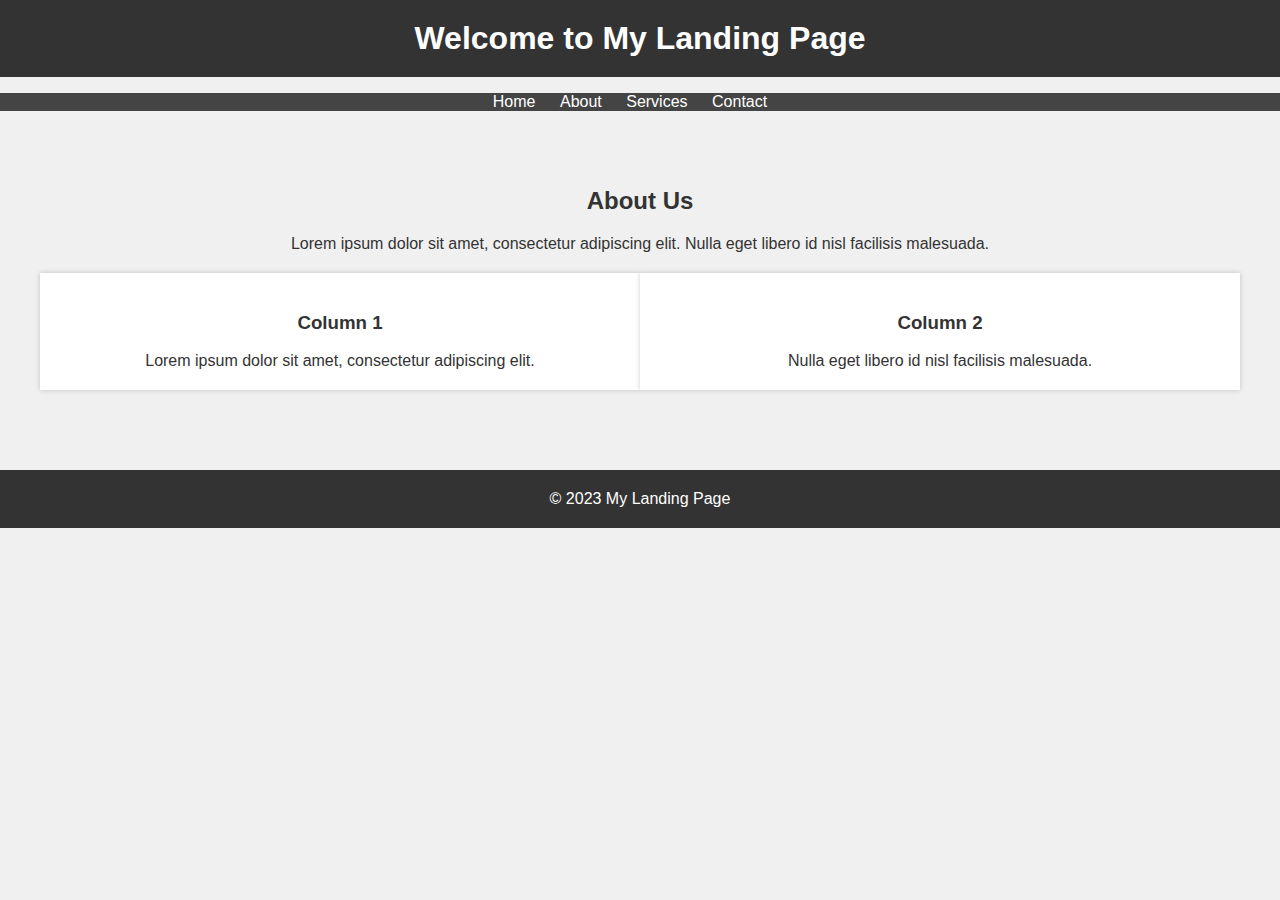
<file: land.html>
<!DOCTYPE html>
<html lang="en">
<head>
    <meta charset="UTF-8">
    <meta name="viewport" content="width=device-width, initial-scale=1.0">
    <title>My Landing Page</title>
    <style>
        /* Reset some default browser styles */
        body, h1, p {
            margin: 0;
            padding: 0;
        }
        
        /* Global Styles */
        body {
            font-family: Arial, sans-serif;
            background-color: #f0f0f0;
            color: #333;
        }

        /* Header Styles */
        header {
            background-color: #333;
            color: #fff;
            padding: 20px 0;
            text-align: center;
        }

        /* Navigation Menu Styles */
        nav {
            background-color: #444;
        }

        nav ul {
            list-style: none;
            padding: 0;
            text-align: center;
        }

        nav li {
            display: inline;
            margin-right: 20px;
        }

        nav a {
            color: #fff;
            text-decoration: none;
        }

        /* Main Content Section Styles */
        .main-content {
            padding: 40px;
            text-align: center;
        }

        /* Columns */
        .columns {
            display: flex;
            justify-content: space-between;
            flex-wrap: wrap;
            margin: 20px 0;
        }

        .column {
            flex: 1;
            padding: 20px;
            background-color: #fff;
            box-shadow: 0 0 5px rgba(0, 0, 0, 0.2);
            margin-bottom: 20px;
        }

        /* Footer Styles */
        footer {
            background-color: #333;
            color: #fff;
            padding: 20px 0;
            text-align: center;
        }
    </style>
</head>
<body>
    <header>
        <h1>Welcome to My Landing Page</h1>
    </header>
    <nav>
        <ul>
            <li><a href="#">Home</a></li>
            <li><a href="#">About</a></li>
            <li><a href="#">Services</a></li>
            <li><a href="#">Contact</a></li>
        </ul>
    </nav>
    <div class="main-content">
        <h2>About Us</h2>
        <p>Lorem ipsum dolor sit amet, consectetur adipiscing elit. Nulla eget libero id nisl facilisis malesuada.</p>
        <div class="columns">
            <div class="column">
                <h3>Column 1</h3>
                <p>Lorem ipsum dolor sit amet, consectetur adipiscing elit.</p>
            </div>
            <div class="column">
                <h3>Column 2</h3>
                <p>Nulla eget libero id nisl facilisis malesuada.</p>
            </div>
        </div>
    </div>
    <footer>
        &copy; 2023 My Landing Page
    </footer>
</body>
</html>
</file>
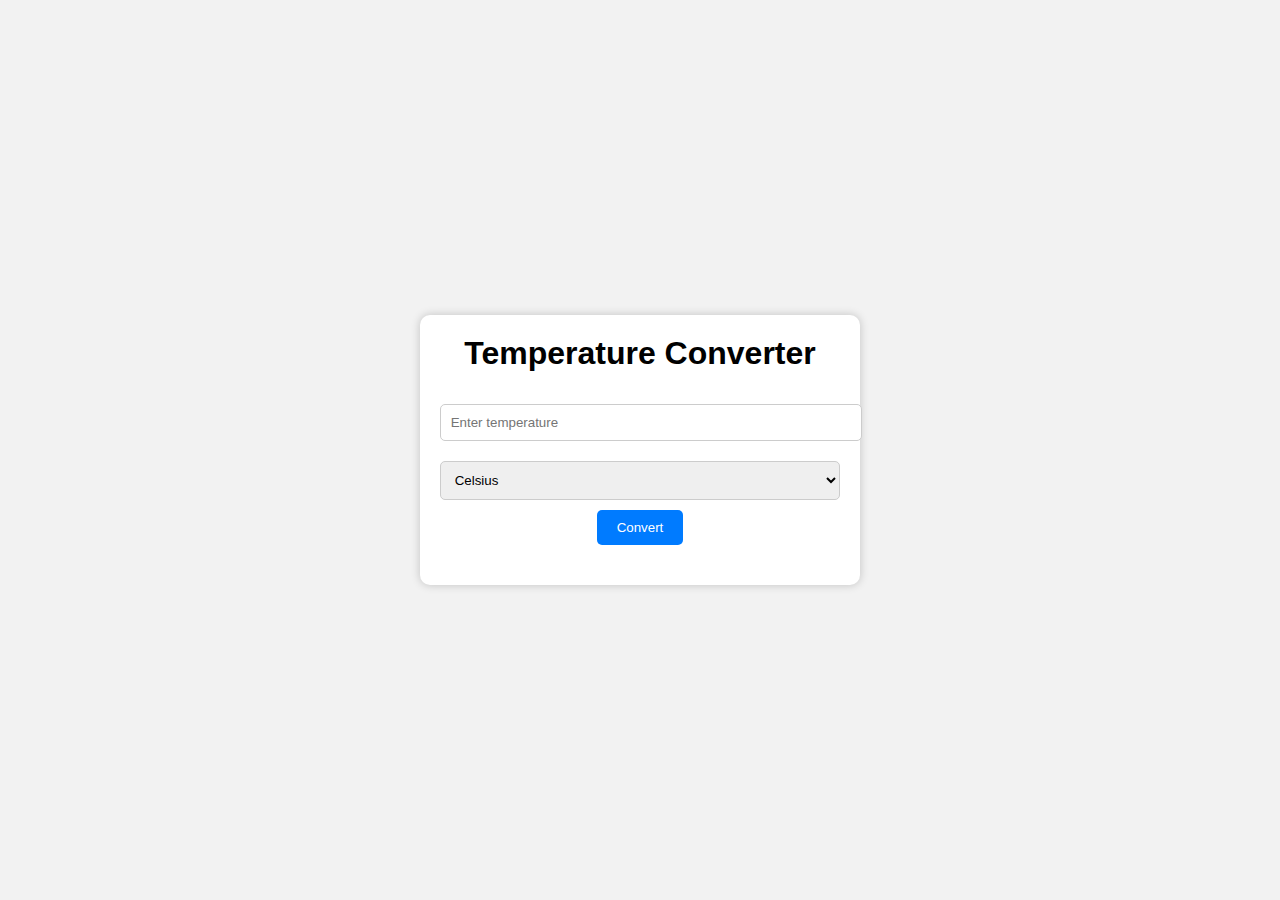
<file: temp1.html>
<!DOCTYPE html>
<html lang="en">
<head>
    <meta charset="UTF-8">
    <meta name="viewport" content="width=device-width, initial-scale=1.0">
    <title>Temperature Converter</title>
    <link rel="stylesheet" href="style.css">
</head>
<body>
    <div class="converter">
        <h1>Temperature Converter</h1>
        <input type="number" id="temperature" placeholder="Enter temperature" required>
        <select id="unit">
            <option value="celsius">Celsius</option>
            <option value="fahrenheit">Fahrenheit</option>
        </select>
        <button id="convert">Convert</button>
        <div id="result"></div>
    </div>
    <script src="script.js"></script>
</body>
</html>
</file>
<file: style.css>
body {
    font-family: Arial, sans-serif;
    background-color: #f2f2f2;
    display: flex;
    justify-content: center;
    align-items: center;
    height: 100vh;
    margin: 0;
}

.converter {
    background-color: #fff;
    border-radius: 10px;
    padding: 20px;
    box-shadow: 0px 0px 10px rgba(0, 0, 0, 0.2);
    text-align: center;
}

h1 {
    margin-top: 0;
}

input[type="number"] {
    width: 100%;
    padding: 10px;
    margin: 10px 0;
    border: 1px solid #ccc;
    border-radius: 5px;
}

select {
    width: 100%;
    padding: 10px;
    margin: 10px 0;
    border: 1px solid #ccc;
    border-radius: 5px;
}

button {
    background-color: #007BFF;
    color: #fff;
    padding: 10px 20px;
    border: none;
    border-radius: 5px;
    cursor: pointer;
}

button:hover {
    background-color: #0056b3;
}

#result {
    margin-top: 20px;
    font-weight: bold;
}
</file>
